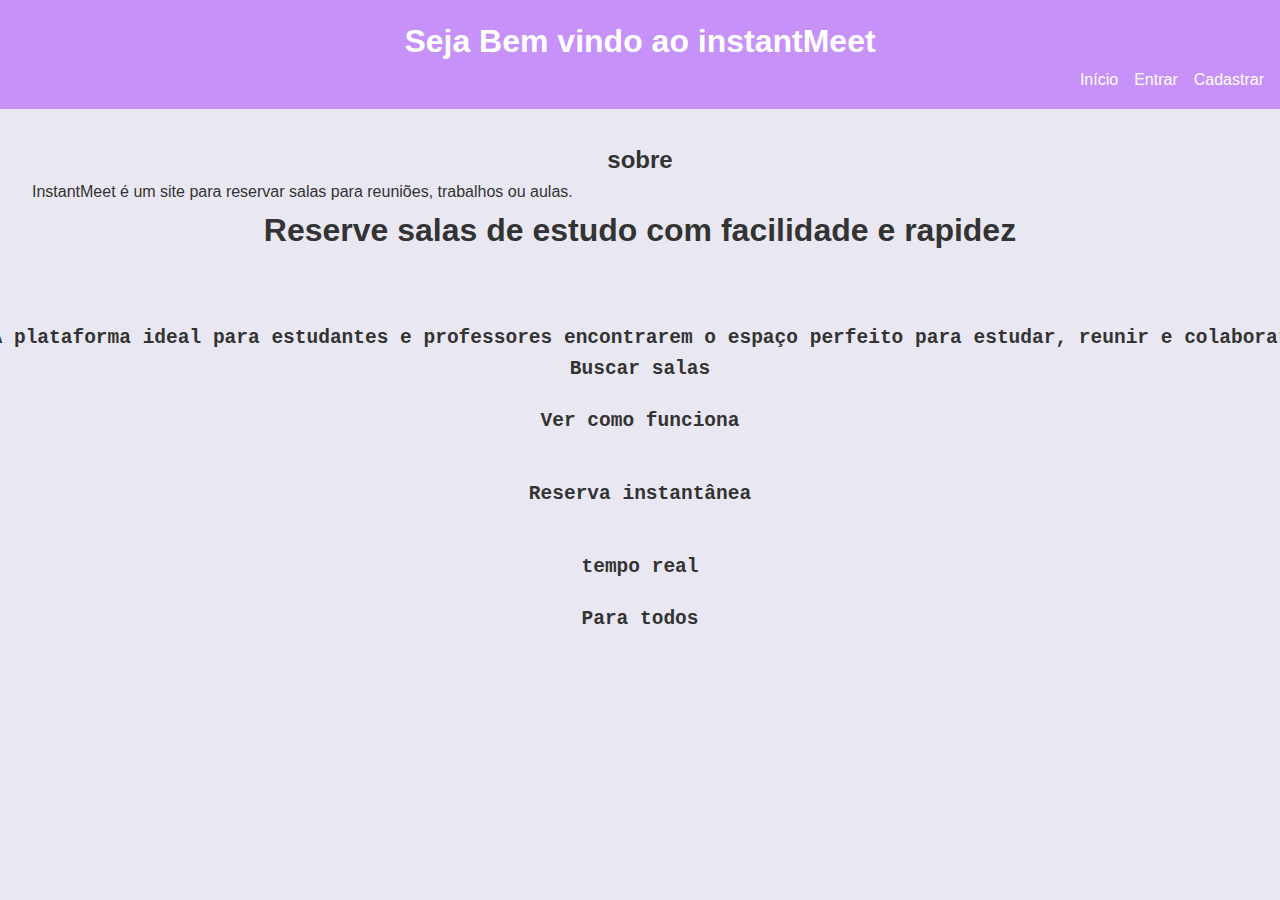
<file: instantMeet-main/instantMeet-main/modelo1/index.html>
<!DOCTYPE html>
<html lang="pt-br">
<head>
  <meta charset="UTF-8">
  <meta name="viewport" content="width=device-width, initial-scale=1.0">
  <title>Página Simples</title>
  <link rel="stylesheet" href="styles.css">
</head>
<body>
  <header>
    <h1>Seja Bem vindo ao instantMeet</h1>
    <nav class="navbar"> 
      <ul class="nav-list">
        <li><a href="index.html">Início</a></li>
        <li><a href="deletar.html">Entrar</a></li>
        <li><a href="cadastro.html">Cadastrar</a></li>
      </ul>
    </nav>
  </header>

  <main>
    <section>
      <h2>sobre</h2>
      <p>InstantMeet é um site para reservar salas para reuniões, trabalhos ou aulas.</p>
    </section>

</body>
</html>



<h1> Reserve salas de estudo com facilidade e rapidez</h1><br>
 
<pre>
<center>
   <h2> A plataforma ideal para estudantes e professores encontrarem o espaço perfeito para estudar, reunir e colaborar <h2>
   
</center><h2>Buscar salas</h2>     <h2>Ver como funciona</h2>
  <h2>Reserva instantânea</h2>
  <h2>tempo real</h2>
<h2>Para todos</h2> </center>
</file>
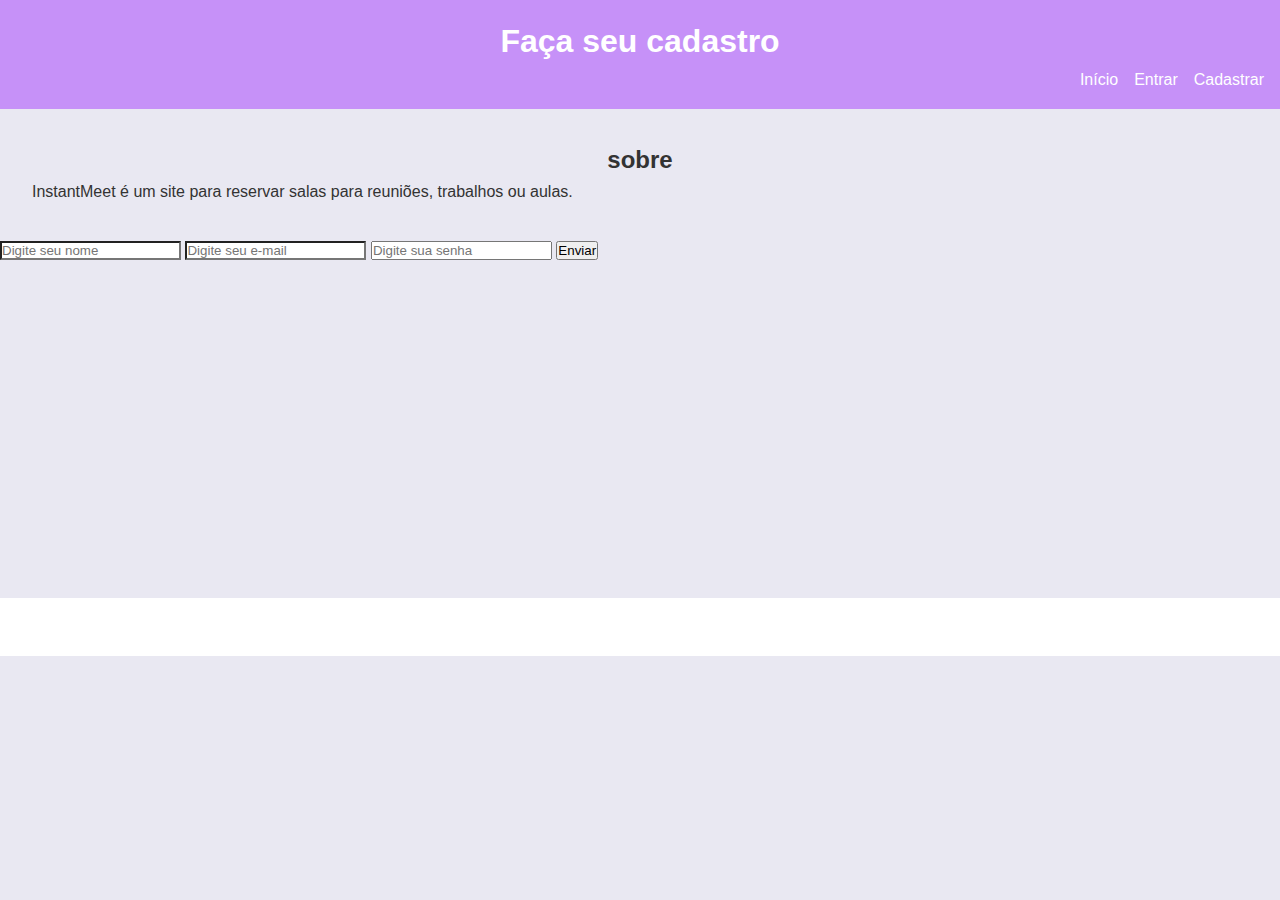
<file: instantMeet-main/instantMeet-main/modelo1/cadastro.html>
<!DOCTYPE html>
<html lang="pt-br">
<head>
  <meta charset="UTF-8">
  <meta name="viewport" content="width=device-width, initial-scale=1.0">
  <title>Página Simples</title>
  <link rel="stylesheet" href="styles.css">
</head>
<body>
  <header>
    <h1>Faça seu cadastro</h1>
    <nav class="navbar"> 
      <ul class="nav-list">
        <li><a href="index.html">Início</a></li>
        <li><a href="deletar.html">Entrar</a></li>
        <li><a href="cadastro.html">Cadastrar</a></li>
      </ul>
    </nav>
  </header>

  <main>
    <section>
      <h2>sobre</h2>
      <p>InstantMeet é um site para reservar salas para reuniões, trabalhos ou aulas.</p>
    </section>

  </main>
  <form>
    <input class='batata' placeholder='Digite seu nome'/>
    <input id="quiabo" placeholder='Digite seu e-mail'/>
    <input type='password' placeholder='Digite sua senha'/> 
    <button type='submit'>Enviar</button>
   </form>
  <footer>
    <p>© 2025 Turma V2 - Todos os direitos reservados</p>
  </footer>
</body>
</html>
</file>
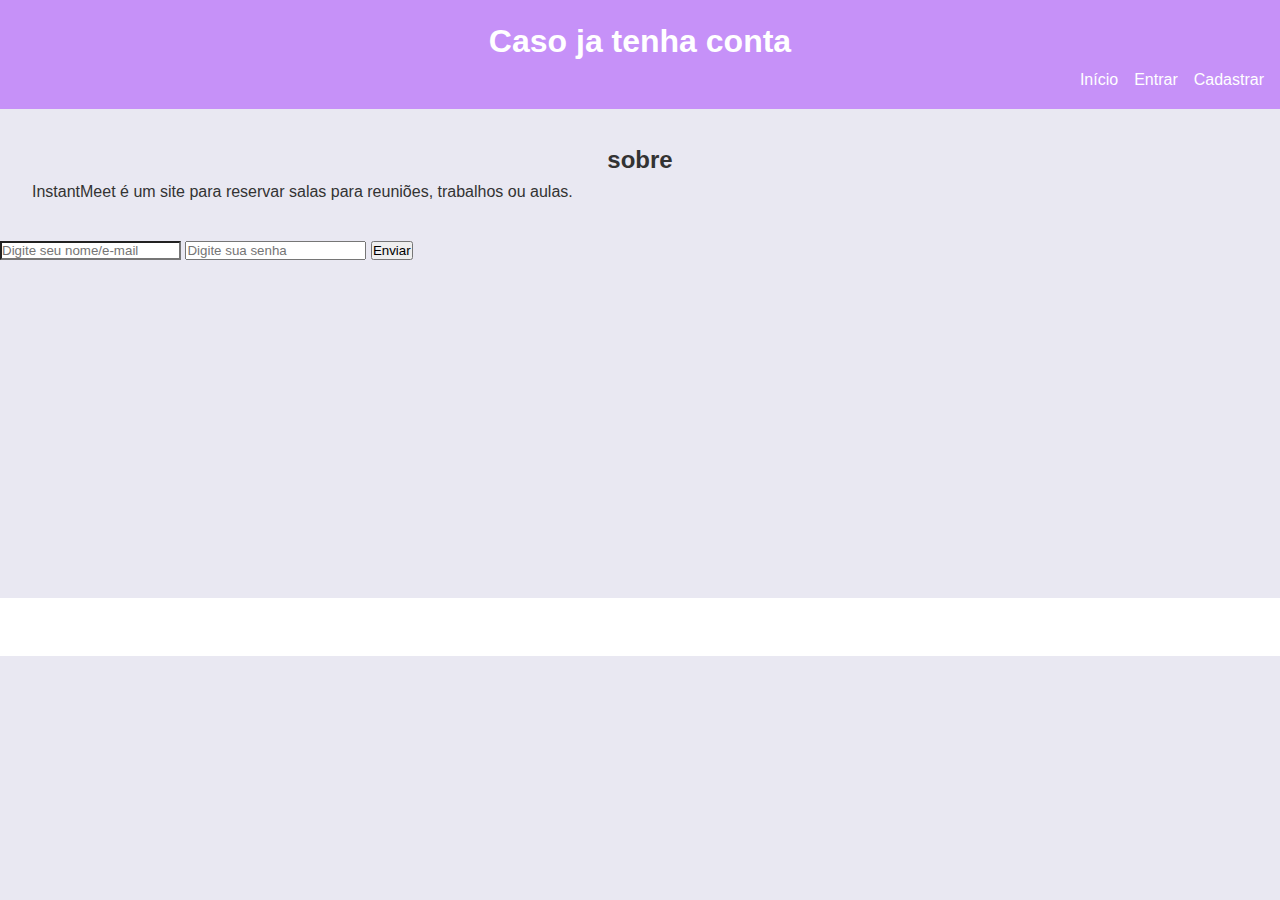
<file: instantMeet-main/instantMeet-main/modelo1/deletar.html>
<!DOCTYPE html>
<html lang="pt-br">
<head>
  <meta charset="UTF-8">
  <meta name="viewport" content="width=device-width, initial-scale=1.0">
  <title>Página Simples</title>
  <link rel="stylesheet" href="styles.css">
</head>
<body>
  <header>
    <h1>Caso ja tenha conta</h1>
    <nav class="navbar"> 
      <ul class="nav-list">
        <li><a href="index.html">Início</a></li>
        <li><a href="deletar.html">Entrar</a></li>
        <li><a href="cadastro.html">Cadastrar</a></li>
      </ul>
    </nav>
  </header>

  <main>
    <section>
      <h2>sobre</h2>
      <p>InstantMeet é um site para reservar salas para reuniões, trabalhos ou aulas.</p>
    </section>

  </main>
  <form>
    <input class='batata' placeholder='Digite seu nome/e-mail'/>
    <input type='password' placeholder='Digite sua senha'/> 
    <button type='submit'>Enviar</button>
   </form>
  <footer>
    <p>© 2025 Turma V3 - Todos os direitos reservados</p>
  </footer>
</body>
</html>
</file>
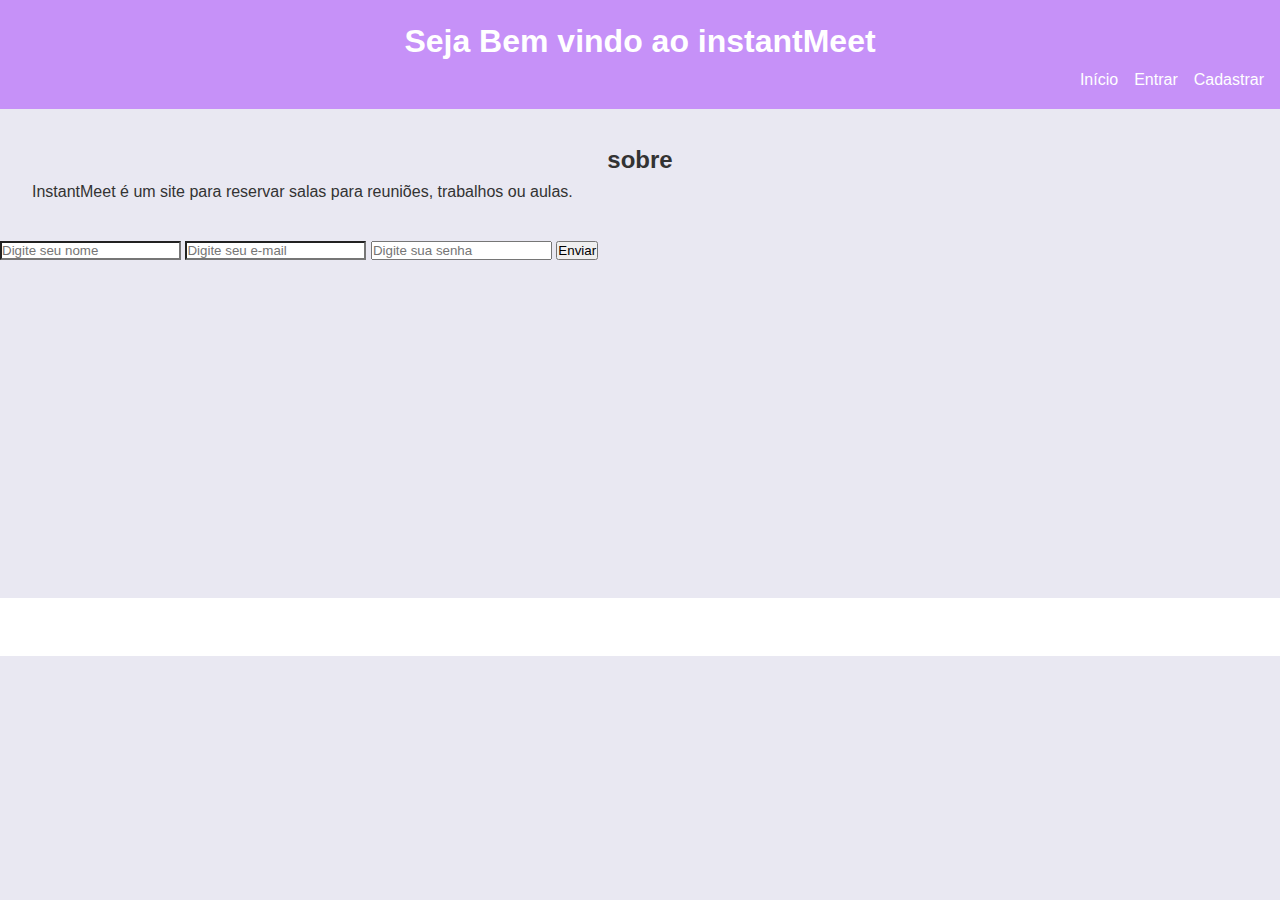
<file: instantMeet-main/instantMeet-main/modelo1/fodase.html>
<!DOCTYPE html>
<html lang="pt-br">
<head>
  <meta charset="UTF-8">
  <meta name="viewport" content="width=device-width, initial-scale=1.0">
  <title>Página Simples</title>
  <link rel="stylesheet" href="styles.css">
</head>
<body>
  <header>
    <h1>Seja Bem vindo ao instantMeet</h1>
    <nav class="navbar"> 
      <ul class="nav-list">
        <li><a href="#">Início</a></li>
        <li><a href="deletar.html">Entrar</a></li>
        <li><a href="cadastro.html">Cadastrar</a></li>
      </ul>
    </nav>
  </header>

  <main>
    <section>
      <h2>sobre</h2>
      <p>InstantMeet é um site para reservar salas para reuniões, trabalhos ou aulas.</p>
    </section>

  </main>
  <form>
    <input class='batata' placeholder='Digite seu nome'/>
    <input id="quiabo" placeholder='Digite seu e-mail'/>
    <input type='password' placeholder='Digite sua senha'/> 
    <button type='submit'>Enviar</button>
   </form>
  <footer>
    <p>© 2025 Turma V2 - Todos os direitos reservados</p>
  </footer>
</body>
</html>
</file>
<file: instantMeet-main/instantMeet-main/modelo1/styles.css>
* {
    margin: 0;
    padding: 0;
    box-sizing: border-box;
  }
  
  html {
    font-family: Arial, sans-serif;
    line-height: 1.6;
    background-color: #e9e8f2;
    color: #333;
  }

  h1 {
    display: flex;
    justify-content: center;
    align-items: center;
  }

  nav{
    display: flex;
    justify-content: right;
  }
  
  
  header {
    background: #c691f8;
    color: white;
    padding: 1rem;
  }
  
  nav ul {
    list-style: none;
    display: flex;
    gap: 1rem;
  }
  
  nav a {
    color: white;
    text-decoration: none;
  }
  
  nav a:hover {
    text-decoration: underline;
  }
  
  main {
    padding: 2rem;
  }
  
  footer {
    background: #ffffff;
    color: #ffffff;
    text-align: center;
    padding: 1rem;
    margin-top: 21rem;
  }
 

  .batata{
    background-color: rgb(255, 255, 255);
  }

  #quiabo{
    background-color: rgb(255, 255, 255);
  }

h2 {display: flex;
justify-content: center;
align-items: center;
}
</file>
